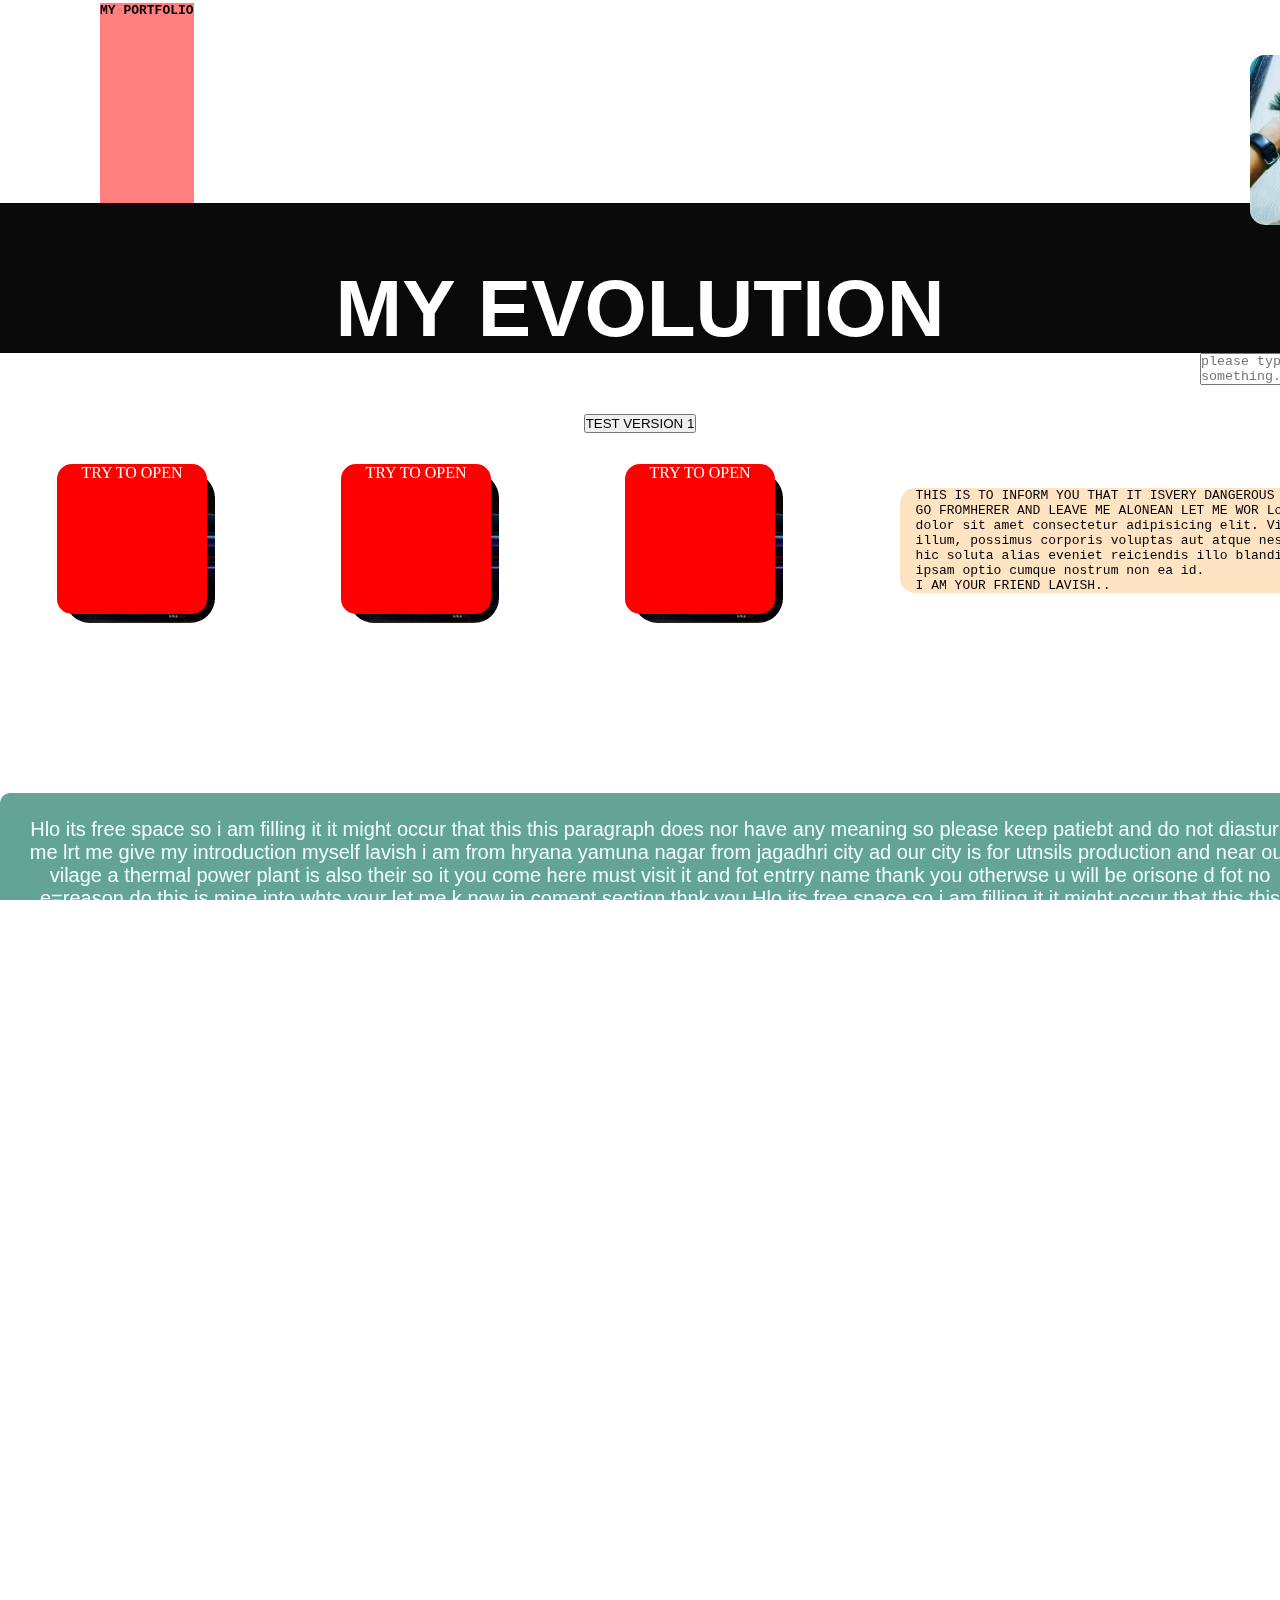
<file: index.html>
<!DOCTYPE html>
<html lang="en">
<head>
    <meta charset="UTF-8">
    <meta name="viewport" content="width=device-width, initial-scale=1.0">
    <title>Document</title>
    <link rel="stylesheet" href="STYLE.CSS">
</head>
<body>
  <pre id="ii">MY PORTFOLIO</pre>
  <div id="top">
    <div><div id="e">MY</div> EVOLUTION</div><button>TEST VERSION 1</button>
</div>
<pre id="search"><textarea placeholder="please type something.."></textarea></pre><button id="b2">SEARCH</button>
<div id="ani1"><pre></pre>
<div>
<div class="t1"><a href="https://directlink.bio/download/?id=6345de7482fc2bdc9d21522195c84a33"TARGET="_MAIN">LINK NO.1</a>
  <div id=ani2>TRY TO OPEN</div></div>
  <div class="t1"><a href="https://directlink.bio/download/?id=30955b5efa1b0e33a51f154028611083">LINK NO.2</a><div id=ani3>TRY TO OPEN</div></div>
  <div class="t1"><a href="https://zdisk.fun/m?=b5893044071/u/Vvym4"target="_main">LINK NO.3</a><div id=ani4>TRY TO OPEN</div></div>
</div>
  <PRE ID="P1">
  THIS IS TO INFORM YOU THAT IT ISVERY DANGEROUS SO PLEAE
  GO FROMHERER AND LEAVE ME ALONEAN LET ME WOR Lorem ipsum
  dolor sit amet consectetur adipisicing elit. Vitae
  illum, possimus corporis voluptas aut atque nesciunt 
  hic soluta alias eveniet reiciendis illo blanditiis
  ipsam optio cumque nostrum non ea id.
  I AM YOUR FRIEND LAVISH..  </PRE>
  
<div ID="T2"><p>
Hlo its free space so i am filling it it might occur that this this paragraph does nor have any meaning so please keep patiebt
and do not diasturb me lrt me give my introduction myself lavish i am from hryana yamuna nagar
 from jagadhri city ad our city is
for utnsils production and near our vilage a thermal power plant is also their so it you come here must visit it and fot entrry 
name thank you otherwse u will be orisone d fot no e=reason  do this is mine into whts your let me k
now in coment section thnk you
Hlo its free space so i am filling it it might occur that this this paragraph does nor have any meaning so please keep patiebt
and do not diasturb me lrt me give my introduction myself lavish i am from hryana yamuna nagar fro
m jagadhri city ad our city is f
for utnsils production and near our vilage a thermal power plant is also their so it you come here must visit it
 and fot entrry say
name thank you otherwse u will be orisone d fot no e=reason  do this is mine into whts your let me 
know in coment section thnk you
Hlo its free space so i am filling it it might occur that this this paragraph does nor have any meaning so please keep patiebt
and do not diasturb me lrt me give my introduction myself lavish i am from hryana yamuna nagar from jagadhri city ad our city is 
for utnsils production and near our vilage a thermal power plant is also their so it you come here must visit 
t and fot entrry say
name thank you otherwse u will be orisone d fot no e=reason  do this is mine into whts your let me know in 
coment section thnk you



Hlo its free space so i am filling it it might occur that this this paragraph does nor have any meaning so please keep patiebt
and do not diasturb me lrt me give my introduction myself lavish i am from hryana yamuna 
nagar from jagadhri city ad our city is fam
for utnsils production and near our vilage a thermal power plant is also their so it you com
e here must visit it and fot entrry say 
name thank you otherwse u will be orisone d fot no e=reason  do this
 is mine into whts your let me know in coment section thnk you
 Hlo its free space so i am filling it it might occur that this this paragraph does nor have any meaning so please keep patiebt
so it you come here must visit it and fot entrry
name thank you otherwse u will be orisone d fot no e=reason  do this is mine into whts your let me k
now in coment section thnk you
s is mine into whts your let me know in coment section thnk you
</p></div>
<br>
<br>
<div id="t3">
Praesentium, dolor et culpa in consectetur quam tempore illum quo vel sed error harum laudantium accusantium repudiandae. Dicta adipisci rem quis, molestias perferendis a autem numquam, eos esse ab reprehenderit?
Unde delectus facere earum sequi impedit ratione est, laboriosam maiores possimus soluta laborum animi numquam at debitis provident libero, explicabo itaque harum ipsum quisquam perferendis molestiae voluptate ex? Blanditiis, voluptatibus.
Deleniti, harum! Harum, esse quis nulla eaque magnam laboriosam accusamus optio beatae non earum? Repudiandae, dicta repellat quibusdam assumenda incidunt consequuntur culpa itaque sed ratione exercitationem. Quod error fugit inventore.
Quod quas atque, tempora cumque soluta adipisci fugiat? Distinctio eaque velit officia quisquam ipsa ipsum, eligendi, nisi quae quibusdam dolore ipsam neque. Libero eum in quo nisi consequatur architecto atque.
Lorem ipsum, dolor sit amet consectetur adipisicing elit. Iste, explicabo esse non facere enim vitae exercitationem sit id. Asperiores, ut? Culpa saepe vero accusamus. Excepturi vel voluptate esse nisi nobis.
Reprehenderit, eaque sit! Iusto ducimus corrupti dolorum obcaecati placeat molestias! Debitis atque repellendus voluptatibus commodi quod totam hic iusto tempore inventore libero. Tempore ab culpa fugit itaque harum fuga deserunt!
Quidem molestiae dolores doloribus assumenda inventore? Eius facere veniam, veritatis eum quo praesentium, vero tempora assumenda quaerat ea voluptas excepturi molestiae sit hic unde. Ut delectus beatae pariatur inventore ducimus.
Voluptas ea perspiciatis, aut nulla in consequuntur. Nam, eaque. Esse id voluptate dolores temporibus doloremque eaque earum vero maxime dolore. Dicta sunt libero, quis consectetur sint possimus facere? Vitae, laborum.
Cumque a explicabo dolorum inventore laborum accusamus voluptatum! Quae est eligendi explicabo necessitatibus sit eveniet, ratione ducimus tenetur ex dicta facere. Molestias illo voluptates et harum ex consequatur, quo alias?
Incidunt quasi a ipsa consequuntur corrupti, accusantium possimus. Repellat perspiciatis magni vero hic exercitationem, error sed eveniet! Quaerat nesciunt iusto atque? Maxime hic quam eveniet fugiat veritatis molestiae temporibus quidem!
Architecto iusto earum reiciendis animi similique voluptate perferendis reprehenderit aliquid id accusamus voluptatem, sit hic nulla ullam vero eveniet necessitatibus quos iure natus a voluptates? Magnam facilis sapiente repellat possimus.
Est, voluptatibus quos commodi laborum quidem similique nihil dolor distinctio maxime natus ipsam asperiores iure possimus impedit repudiandae temporibus, esse atque officia minima enim odio at harum eligendi. Laudantium, voluptatem.
Incidunt magni corporis aliquam numquam sunt. Fuga magnam temporibus expedita quaerat nisi neque aliquam itaque animi ipsa saepe, dolorem blanditiis odit iste ducimus ab numquam cumque necessitatibus dignissimos ea laudantium.
Odit assumenda error est aperiam. Odio dicta facilis eum officiis libero soluta earum, neque repudiandae quisquam. Beatae quisquam laborum ex libero similique quia velit ipsam minus corporis, cum at perspiciatis!</div>
<br>
<br>
<br><pre id="p4">Lorem ipsum dolor sit, amet consectetur adipisicing elit.
   Itaque quaerat quis ducimus nesciunt quas exercitationem a veritatis
    excepturi aut dolores esse aperiam inventore, laboriosam rerum
     dicta amet illum nostrum tempore?</pre>
     <br>
     <br>
      <br>
     <br>
     <pre id="p5">
       LAVISH INDUSTRIES
      Copyright 2023-3002
     </pre>
     <pre id="me">APOCOLYPSE</pre>  
     <br>
     <br> 
     <div id="photo"></div>
     
    
      
</body>
</html>
</file>
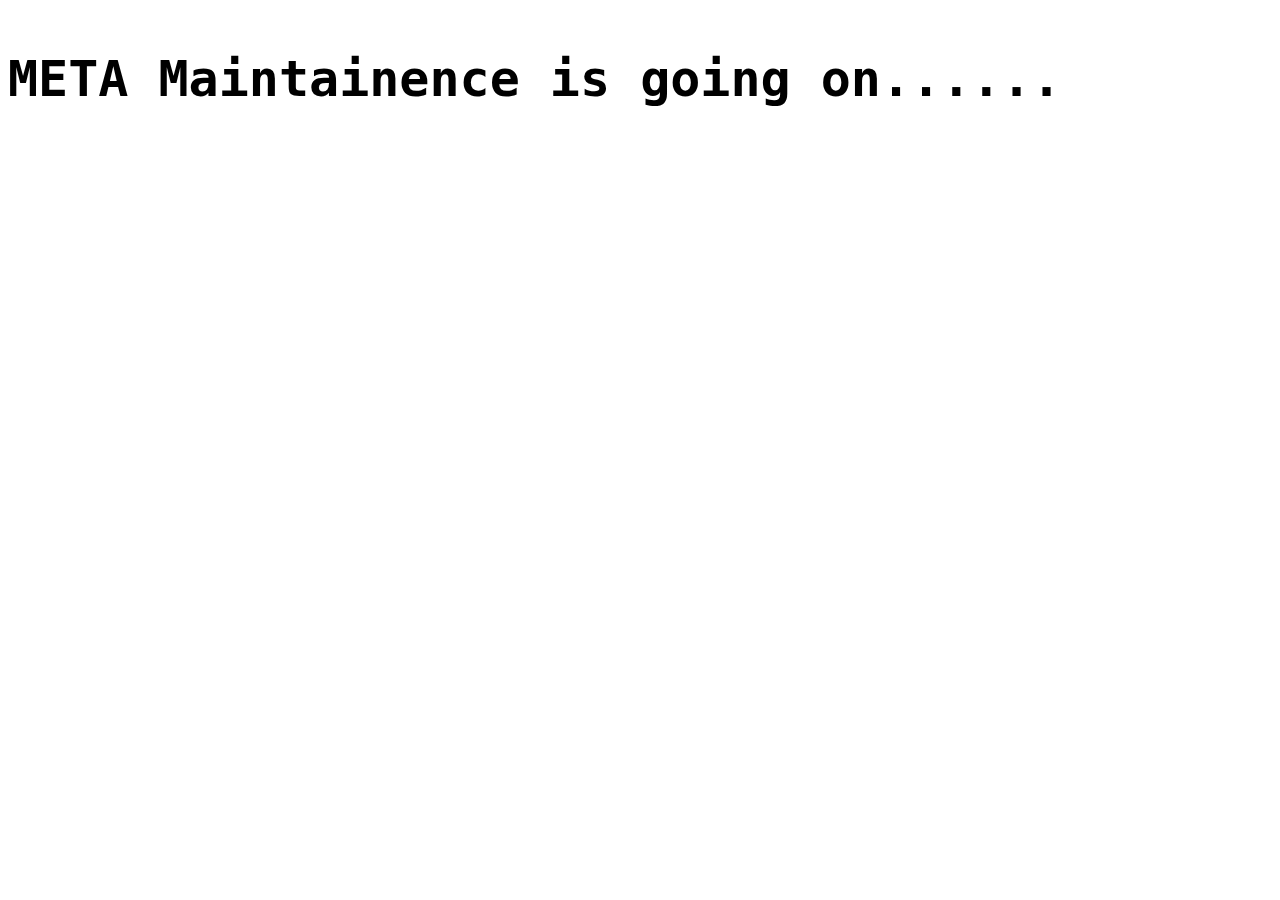
<file: 2ndpage.html>
<!DOCTYPE html>
<html lang="en">
<head>
    <meta charset="UTF-8">
    <meta name="viewport" content="width=device-width, initial-scale=1.0">
    <title>Document</title>
    <link rel="stylesheet" href="2ndpage.css">
</head>
<body>
    <pre>META Maintainence is going on......</pre>
</body>
</html>
</file>
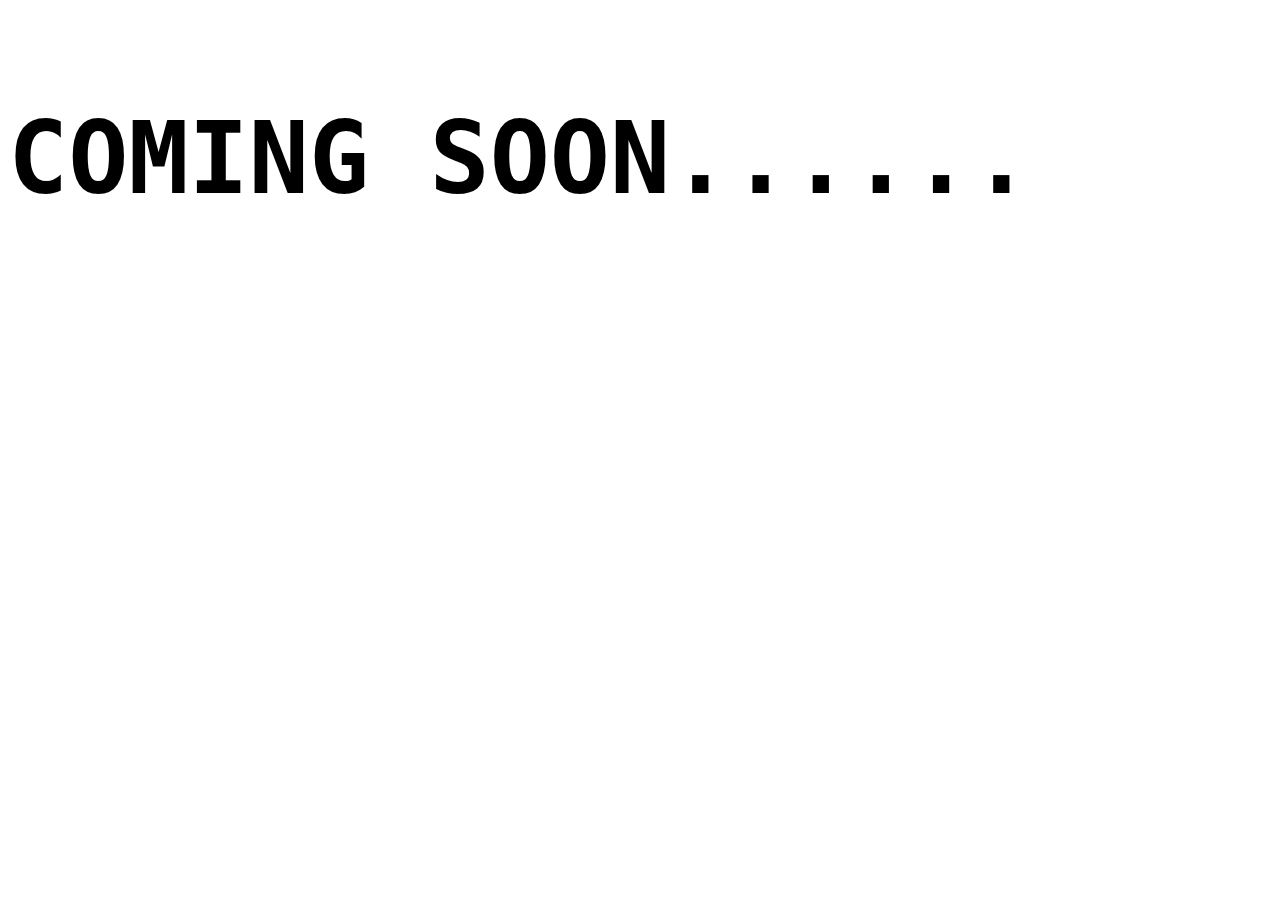
<file: 3rdpage.html>
<!DOCTYPE html>
<html lang="en">
<head>
    <meta charset="UTF-8">
    <meta name="viewport" content="width=device-width, initial-scale=1.0">
    <title>Document</title>
    <link rel="stylesheet" href="3rdpage.css">
</head>
<body>
    <pre>COMING SOON......</pre>
</body>
</html>
</file>
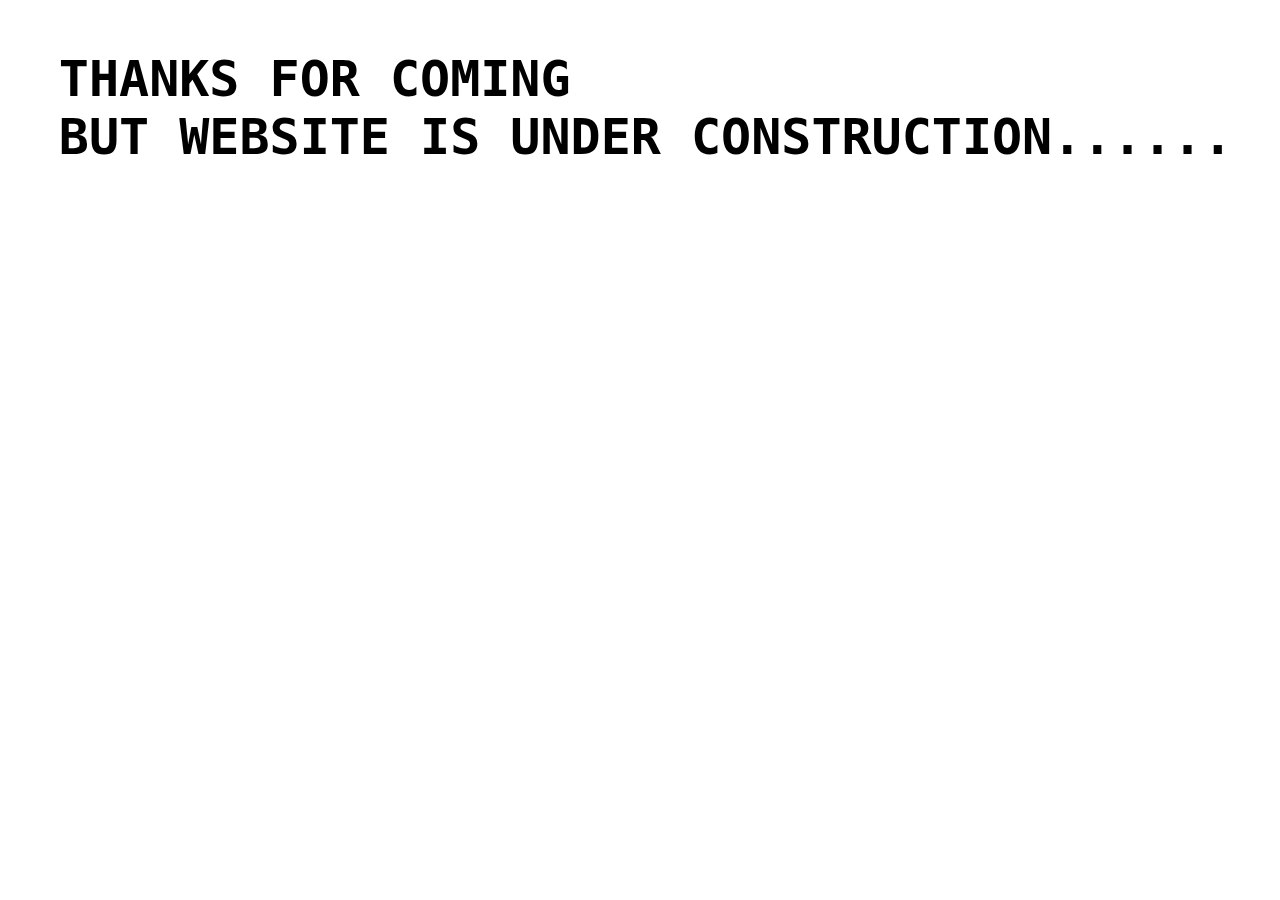
<file: 4thpage.html>
<!DOCTYPE html>
<html lang="en">
<head>
    <meta charset="UTF-8">
    <meta name="viewport" content="width=device-width, initial-scale=1.0">
    <title>Document</title>
    <link rel="stylesheet" href="4thpage.css">
</head>
<body>
    <pre>
        THANKS FOR COMING
        BUT WEBSITE IS UNDER CONSTRUCTION......
    </pre>
</body>
</html>
</file>
<file: STYLE.CSS>
*{
    margin:0px;
    padding:0%;
}
#top{
    width: 100%;
    height: 150px;
    background-color:rgb(10, 10, 10);
    color:white;
    text-align:center;
    font-size:80px;
    font-weight:bolder;
    font-family:Arial, Helvetica, sans-serif;
}
#e{
    
    color:white;
    display:inline-block;
    transition-property:all;
    transition-duration:2s;
    padding-top:60px;


}
#e:hover{
    color:red;
}
#search{
    position:relative;
    left:1200px;
}
#b1{
    position:relative;
    left:680px;
}
#b2{
    position:relative;
    left:1380px;
    top:-30px;
    transition-property:all;
    transition-duration:1s;

}
#b2:hover{
    background-color:rgb(10, 10, 10);
    color:white;
    font-size:13px;
    border-radius:5px;;


}

.t1{
width:150px;
height:150px;
background-color:red;
border-radius:25px;
text-decoration:underline;
margin:65px;
text-align:center;
display:inline-block;
background-image:url("TT.jpg");
background-size:cover;
color:white;

}


#T2{
    width:100%;
    height: 900px;
    background-color:rgb(99, 164, 150);
    color:azure;
    font-family:arial;
    border-color:rgb(2, 60, 62);
    padding-top:25px;
    border-radius:10px;
    text-align:center;
    font-size:20px;
    padding-left: 20px;
    padding-right:20px;



}

#P1{
    display:inline-block;
    background-color:bisque;
    border-radius:15px;
    position:relative;
    left:900px;
    top:-200px;                                                     
}
    
    #p5{
        width:100%;
        background-color:black;
        position:relative;
        bottom:1px;
        color:white;
        text-align:center;
    }


        #search{
            color:red;
        }
        #p4{
            text-align:center;
        }
        
        a:hover{
            text-decoration: none;
            color:white;
            font-weight: bold;
        }
        @keyframes side{
            from{background-color: black;}
            to{background-color: gray;}
        }
        #me{
            color:white;
            background-color: black;
            animation-name: hlo;
            animation-duration:infinite;
            animation-timing-function: ease-in;
            animation-iteration-count: infinite;
            animation-duration: 3s;
            animation-direction: alternate;
            font-size: 100px;
            text-align:center;
            width: 100%;
            height:110px;
        }
        
        @keyframes hlo{
            from{color:white;
            }
            to{color:red;
            }
        }
        #t3{
            padding-left: 20px;
            padding-right: 20px;

        }
        #ani2{
            width:150px;
            height:150px;
            background-color: red;
            border-radius: 15px;
            display:inline-block;
           transition-property:all;
           transition-duration: 1s;
           position:relative;
           left:-8px;
           top:-27px;



        }
        #ani2:hover{
            transform:translate(-150px,0px);

        }
        #ani3{
            width:150px;
            height:150px;
            background-color: red;
            border-radius: 15px;
            display:inline-block;
           transition-property:all;
           transition-duration: 1s;
           position:relative;
           left:-8px;
           top:-27px;
        }
        #ani3:hover{
            transform:translate(-150px,0px);
        }

        #ani4{
            width:150px;
            height:150px;
            background-color: red;
            border-radius: 15px;
            display:inline-block;
           transition-property:all;
           transition-duration: 1s;
           position:relative;
           left:-8px;
           top:-27px;
        }
        #ani4:hover{
            transform:translate(-150px,0px);
        }
       #ii{
        position:relative;
        left:100px;
        background-color: rgba(255,0,0,.5);
        display:inline-block;
        height:200px;
        z-index:-1;
        padding:0px;
        margin:0px;
        font-weight:bolder;

        
       }
       #photo{
        background-image:url("myphoto.jpg") ;
        border-radius:15px;
        background-color: aqua;
        display:inline-block;
        width:170px;
        height:170px;
        background-size:cover;
        position:relative;
        left:1250px;
        top:-2400px;
        
       }
       #T3{
        TEXT-ALIGN:CENTER;

       }
       html,body{
        width:100%;
        height:100%;
        margin:0%;
        padding:0%;
        overflow-x:hidden;

       }
       @media (max-width:600px){
        #photo{
            position:relative;
            left:240px;
            top:-3830px;
            width:35vw;
            height:15vh;
            padding:0%;
            margin:0%;

        }
        #ii{
            position:relative;
            left:50px;
            z-index:-1;
        }
        #top{
            font-size:60px;
            padding-top:0px;
            padding-bottom:45px;

            
        }
        #T2{
            font-size:4vw;
            text-align:left;
            padding-left:10px;
            padding-right:10px;
            width:97%;
        }
        #p4{
            font-size:10px;
        }
        #p5{
            font-size:15px;
            text-align:center;
            padding-left:0px;
            position:relative;
            right:55px;
            width:500px
            
        }
        #me{
            font-size:70px;
        }
       }
</file>
<file: 2ndpage.css>
pre{
    width:50px;
    height:50px;
   font-size:50px;
   font-weight: bolder;
   animation-name:a1;
   animation-iteration-count: infinite;
   animation-duration: 2s;
   color:black;
   animation-direction: alternate;
   text-align:center;
   text-align:left;
}
@keyframes a1{
    from{color:black;}
    to{color:red;}
}
</file>
<file: 3rdpage.css>
pre{
    width:50px;
    height:50px;
   font-size:100px;
   font-weight: bolder;
   animation-name:a1;
   animation-iteration-count: infinite;
   animation-duration: 2s;
   color:black;
   animation-direction: alternate;
   text-align:center;
}
@keyframes a1{
    from{color:black;}
    to{color:red;}
}
</file>
<file: 4thpage.css>
pre{
    width:100%;
    height:50px;
   font-size:50px;
   font-weight: bolder;
   animation-name:a1;
   animation-iteration-count: infinite;
   animation-duration: 2s;
   color:black;
   animation-direction: alternate;
   POSITION:RELATIVE;
   left:-190px;
  
}
@keyframes a1{
    from{color:black;}
    to{color:red;}
}
</file>
